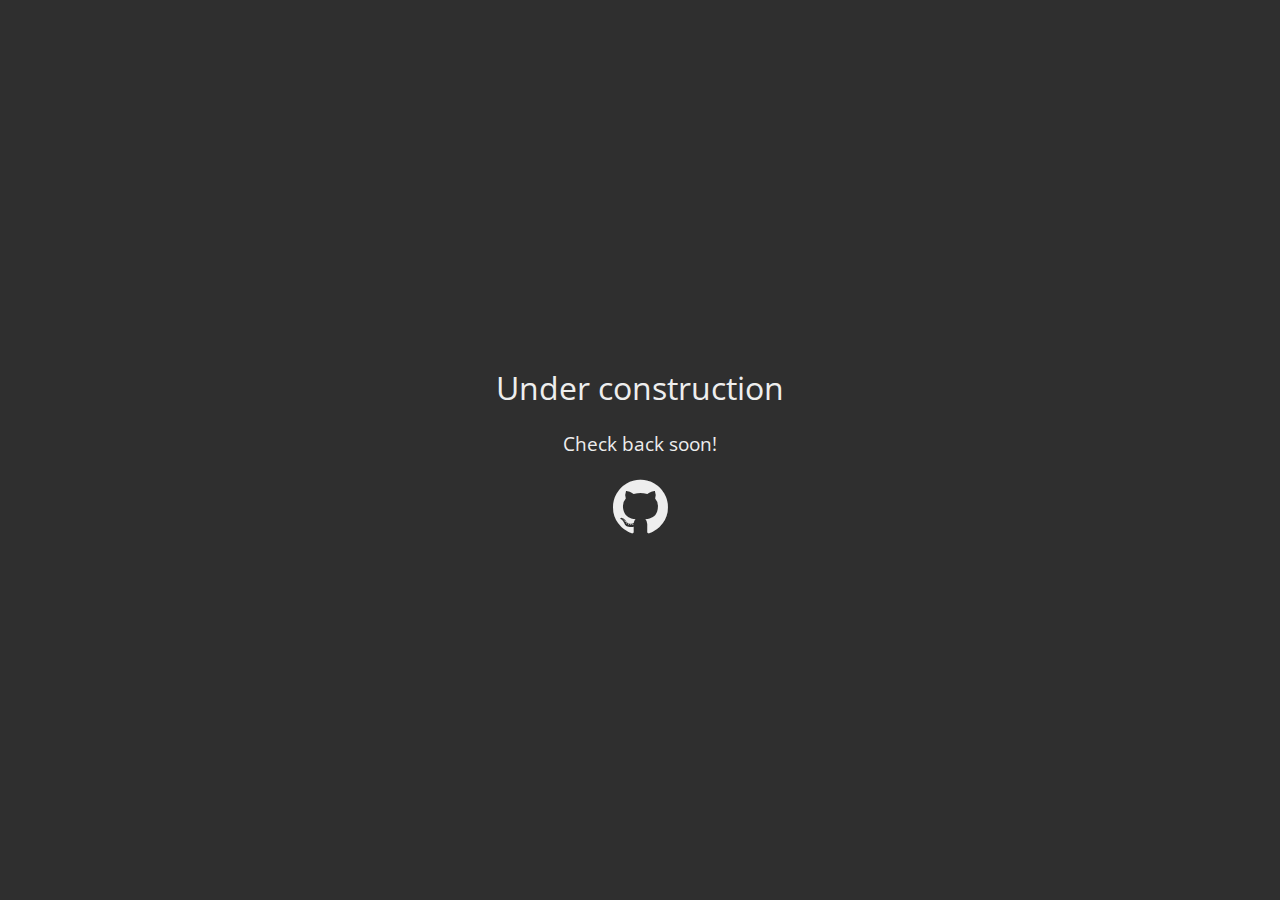
<file: index.html>
<!DOCTYPE html>
<html>
<head>
	<title>DK | Under Construction</title>
	<meta name="description" content="Dylan Kario | Frontend Developer &amp; Artist">
	<meta name="viewport" content="width=device-width, initial-scale=1">
	<link href='http://fonts.googleapis.com/css?family=Open+Sans:300' rel='stylesheet' type='text/css'>
	<link rel="stylesheet" href="//maxcdn.bootstrapcdn.com/font-awesome/4.3.0/css/font-awesome.min.css">
	<link rel="icon" href="favicon.ico">
	<style>
		body {
			width: 100%;
			height: 100%;
			background: #2f2f2f;
			margin: 0;
		}

		div#construction {
			height: 210px;
			margin: auto;
			position: absolute;
			top: 0;
			left: 0;
			bottom: 0;
			right: 0;
			text-align: center;
			font-family: 'Open Sans', sans-serif;
			-webkit-font-smoothing: antialiased;
			color: #eee;
		}

		h1, h3 {
			font-weight: normal;
		}

		a {
			color: #eee;
			text-decoration: none;
		}

		i#github {
			transition: color 100ms ease-in;
			text-decoration: none;
		}

		i#github:hover {
			color: #0096d1;
		}

	</style>
</head>
<body>
	<div id="construction">
		<h1>Under construction</h1>
		<h3>Check back soon!</h3>
		<a href="https://github.com/dkario">
			<i id="github" class="fa fa-github fa-4x"></i>
		</a>
	</div>
</body>
</html>
</file>
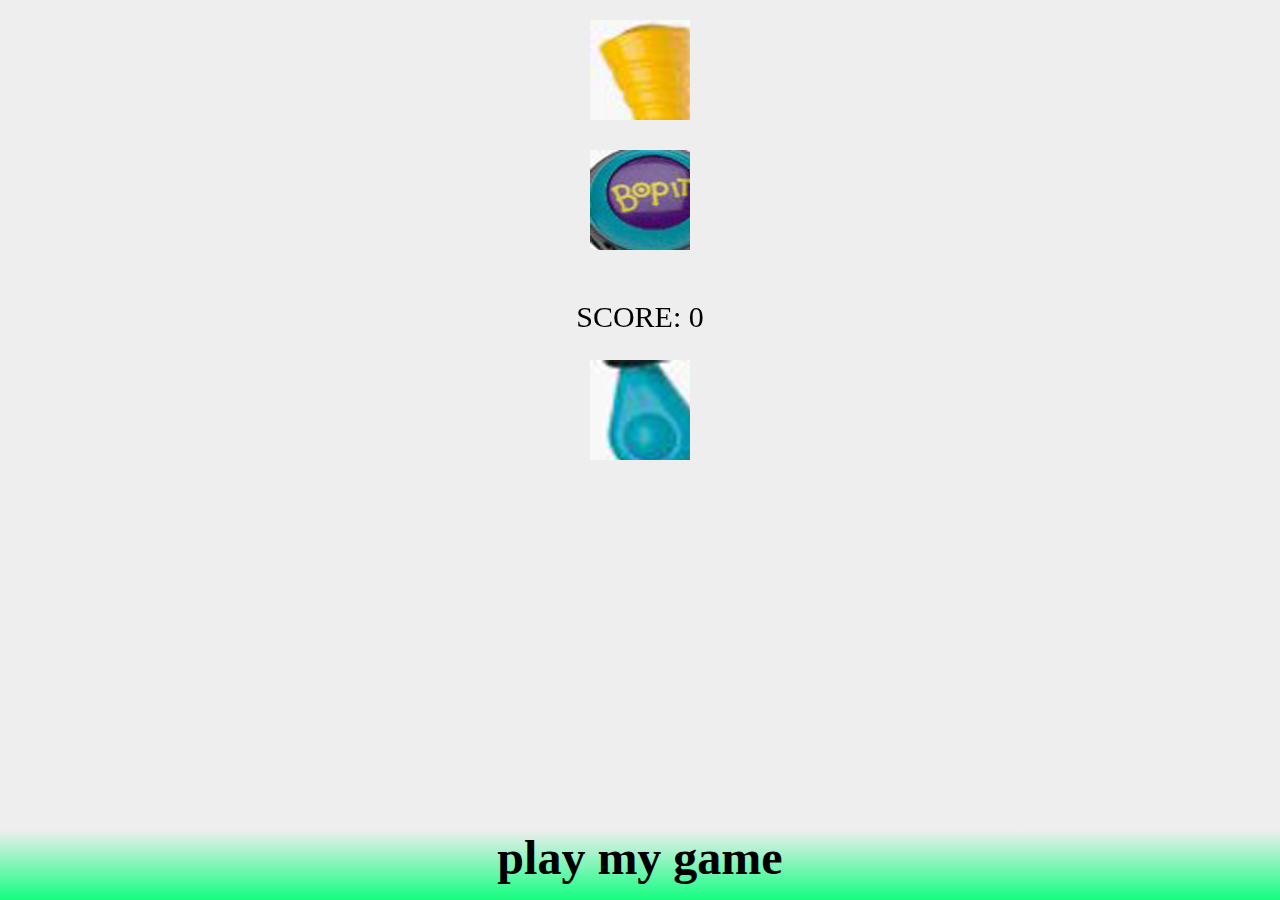
<file: iBopIt/index.html>
<!DOCTYPE html>
<html>
<head>
	<title>iBopIt</title>
	<meta name="description" content="Dylan Kario | iBopIt">
	<meta name="viewport" content="width=device-width, initial-scale=1">

	<link rel="stylesheet" href="css/main.css">
	<script src="https://ajax.googleapis.com/ajax/libs/jquery/2.1.3/jquery.min.js"></script>
</head>
<body>

	<div id="twist" class="it"></div>
	<div id="bop" class="it"></div>
	<div id="pull" class="it"></div>

	<div id="score">SCORE: <span id="score-val">0</span></div>

	<footer id="selection">play my game</footer>

	<script src="js/main.js"></script>
</body>
</file>
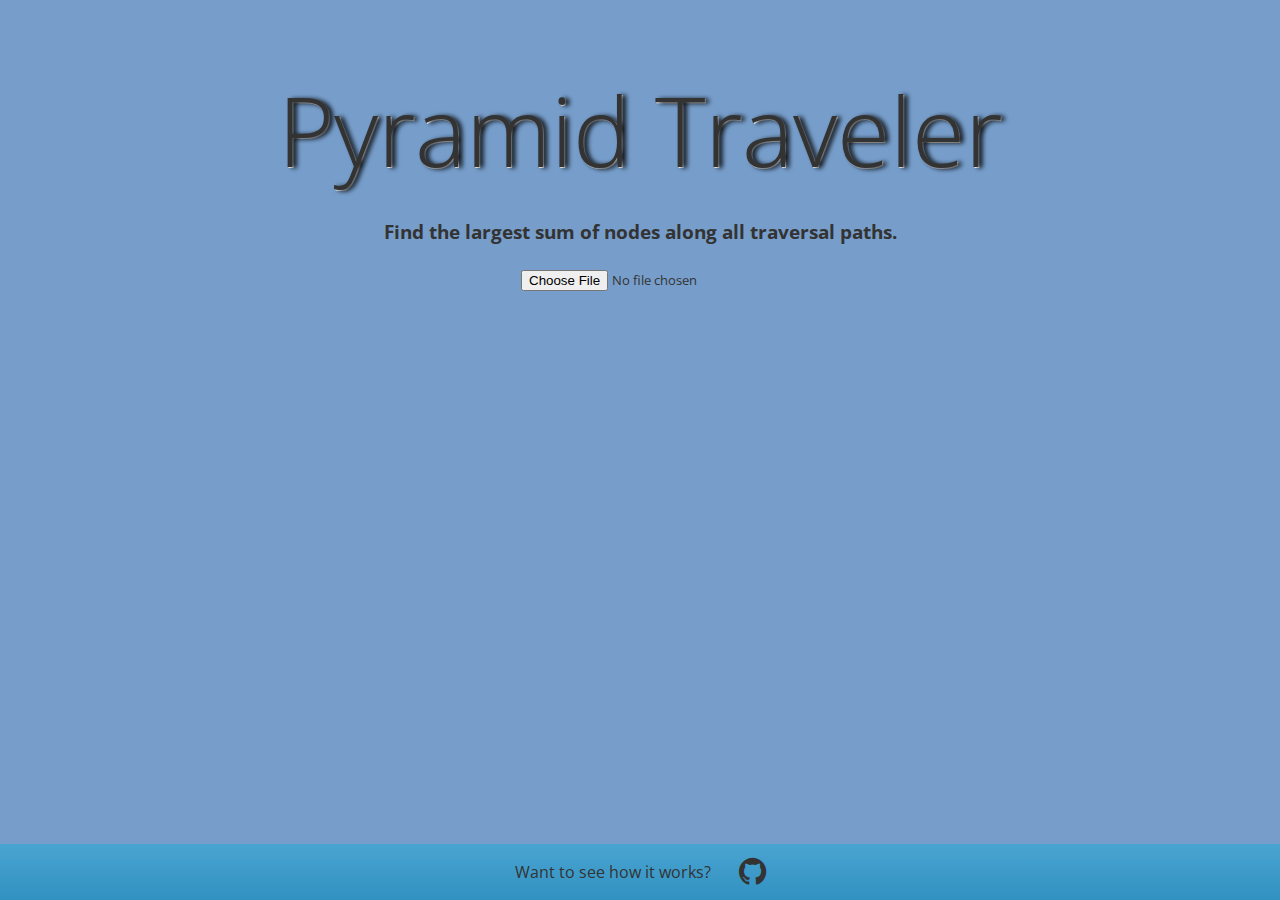
<file: pyramid/index.html>
<!DOCTYPE html>
<html>
<head>
	<title>Pyramid Traveler</title>
	<meta name="description" content="Dylan Kario | Frontend Developer &amp; Artist">
	<meta name="viewport" content="width=device-width, initial-scale=1">
	<link href='http://fonts.googleapis.com/css?family=Open+Sans:300,400' rel='stylesheet' type='text/css'>
	<link rel="stylesheet" href="//maxcdn.bootstrapcdn.com/font-awesome/4.3.0/css/font-awesome.min.css">

	<link rel="stylesheet" href="css/main.css">
</head>
<body>

	<div id="title">
		<h1>Pyramid Traveler</h1>
		<h3>Find the largest sum of nodes along all traversal paths.</h3>
	</div>

	<div id="file-cont">
		<input type="file" id="file"/>
	</div>

	<div id="answer-cont"></div>

	<footer>
		<div>Want to see how it works?</div>
		<a href="https://github.com/dkario/PyramidTraveler"><i class="fa fa-github fa-2x"></i></a>
	</footer>


	<script src="https://cdnjs.cloudflare.com/ajax/libs/jquery/2.1.3/jquery.min.js"></script>
	<script src="js/main.js"></script>
</body>
</file>
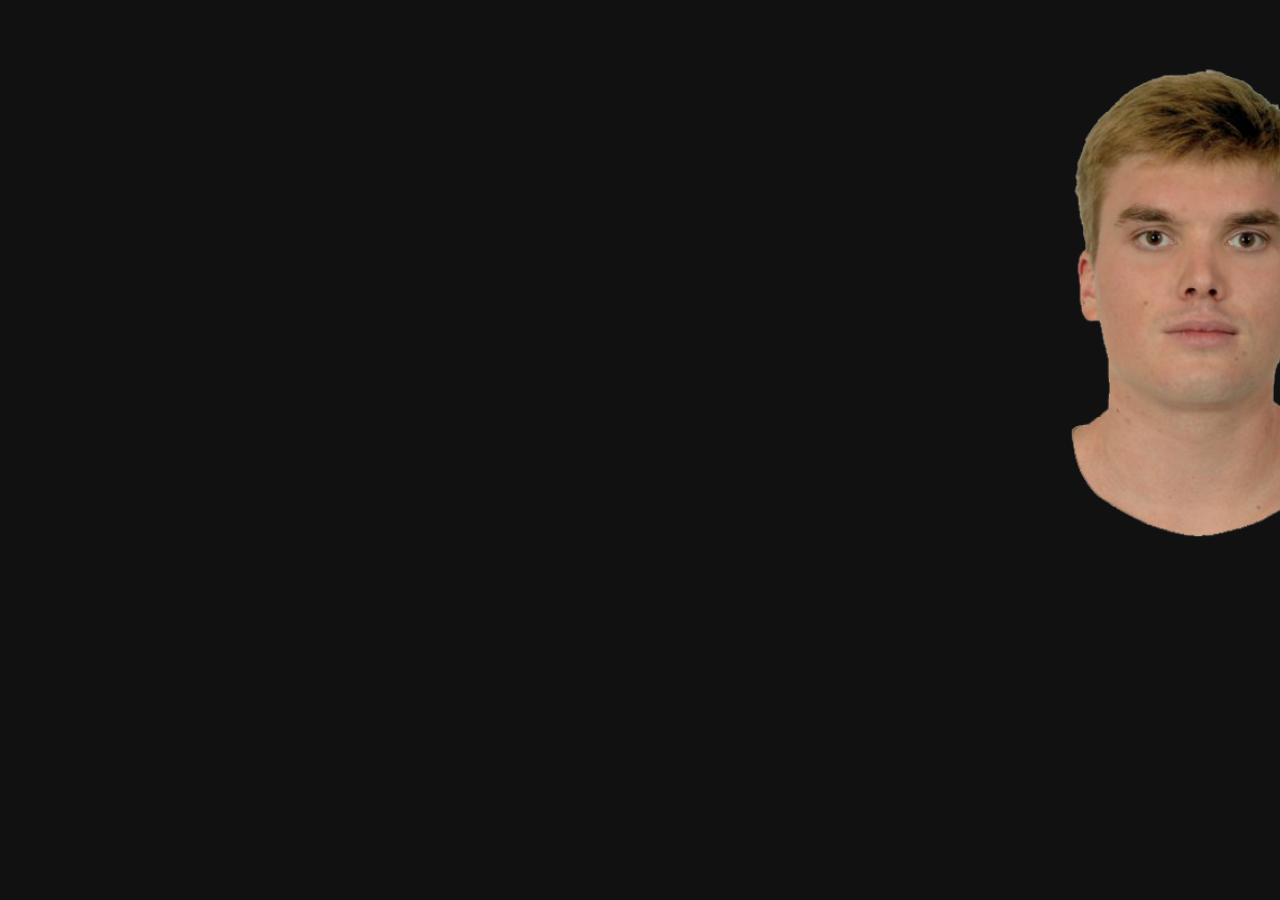
<file: me.html>
<!DOCTYPE HTML>
<html>
  <head>
    <meta name="viewport" content="width=device-width, initial-scale=1">    
    <style>
      #meee {
        margin: 0;
        background: #fff;
        transition: all 49000ms ease-in;
      }
      #me {
        width: 100%;
        height: 100%;
        margin-top: 100%;
        transition: width 117ms ease-in, margin-top 117ms ease-in, margin-left 117ms ease-in;
      }
      #mee {
        width: 100%;
        height: 100%;
        opacity: 0;
        transition: height 20ms ease-in, opacity 49000ms ease-in;
      }
    </style>
  </head>
  <body id="meee">
    <div id="me">
      <img id="mee" src="img/me.png" />
    </div>
    <audio src="me.mp3" type="audio/mpeg" autoplay></audio>
    <script>
      window.setTimeout(function() {
        window.location.replace("https://www.linkedin.com/pub/gabriel-blanco/43/75b/378");
      }, 48500);
      window.setInterval(function() {
        var rand1 = Math.random() * 60;
        var rand2 = Math.random() * 10 + 90;
        me.style.width = rand1.toString() + '%';
        mee.style.height = rand2.toString() + '%';
        me.style.marginLeft = (Math.random()*75).toString() + '%';
        me.style.marginTop = (Math.random()*25).toString() + '%';
        window.setTimeout(function() {
          me.style.width = '100%';
          mee.style.height = '100%';
          me.style.marginLeft = 0;
          me.style.marginTop = 0;
        }, 50);
      }, 75);
      window.setTimeout(function() {
        mee.style.opacity = '1';
        meee.style.background = "#111";
      }, 100);
    </script>
  </body>
</html>
</file>
<file: iBopIt/css/main.css>
body{margin:0;background:#eee;font-family:'Comic Sans MS'}div.it{position:fixed;left:50%;-webkit-transform:translateX(-50%);-ms-transform:translateX(-50%);transform:translateX(-50%);width:100px;height:100px;-webkit-transition:all 50ms ease-in;transition:all 50ms ease-in}div#score,footer#selection{position:fixed;width:100%;text-align:center}div.it#twist{top:20px;background-image:url(../img/twist.jpg)}div.it#bop{top:150px;background-image:url(../img/bop.jpg)}div.it#pull{top:360px;background-image:url(../img/pull.jpg)}div.it.fucky{-webkit-animation:fuck 100ms 1 ease-in;animation:fuck 100ms 1 ease-in}@-webkit-keyframes fuck{0%{opacity:0}100%{opacity:1}}@keyframes fuck{0%{opacity:0}100%{opacity:1}}div#score{top:300px;font-size:30px}footer#selection{bottom:0;left:0;height:70px;font-weight:700;font-size:48px;background:-webkit-linear-gradient(top,#eee,#13FD80);background:linear-gradient(top,#eee,#13FD80)}
</file>
<file: pyramid/css/main.css>
body,h1{font-weight:300}body,h1#answer{margin:0}body,input#file{font-family:'Open Sans',sans-serif}div,footer,form#file-cont{text-align:center}html{height:100%}body{background:fixed #779ECB;color:#333;-webkit-font-smoothing:antialiased}h1{font-size:96px}div#title{margin:0 24px}div#title h1{text-shadow:4px 1px 5px #000,1px 1px 0 #fff;margin-bottom:24px}div#file-cont{margin-top:24px}input#file{font-weight:400}footer{position:fixed;bottom:0;left:0;right:0;padding:12px 24px 12px 0;font-weight:400;background:#3191C1;background-image:-webkit-linear-gradient(#4aa4d1,#3191C1);background-image:linear-gradient(#4aa4d1,#3191C1)}footer div{display:inline-block;position:relative;top:50%;-webkit-transform:translateY(-25%);-ms-transform:translateY(-25%);transform:translateY(-25%)}footer a{position:relative;left:24px;color:#333;-webkit-transition:all 50ms ease;transition:all 50ms ease}footer a:hover{color:#B4CFEC;text-shadow:0 2px 2px #333;top:1px}footer a:visited{text-decoration:none}footer a:active{color:#639bd7}
</file>
